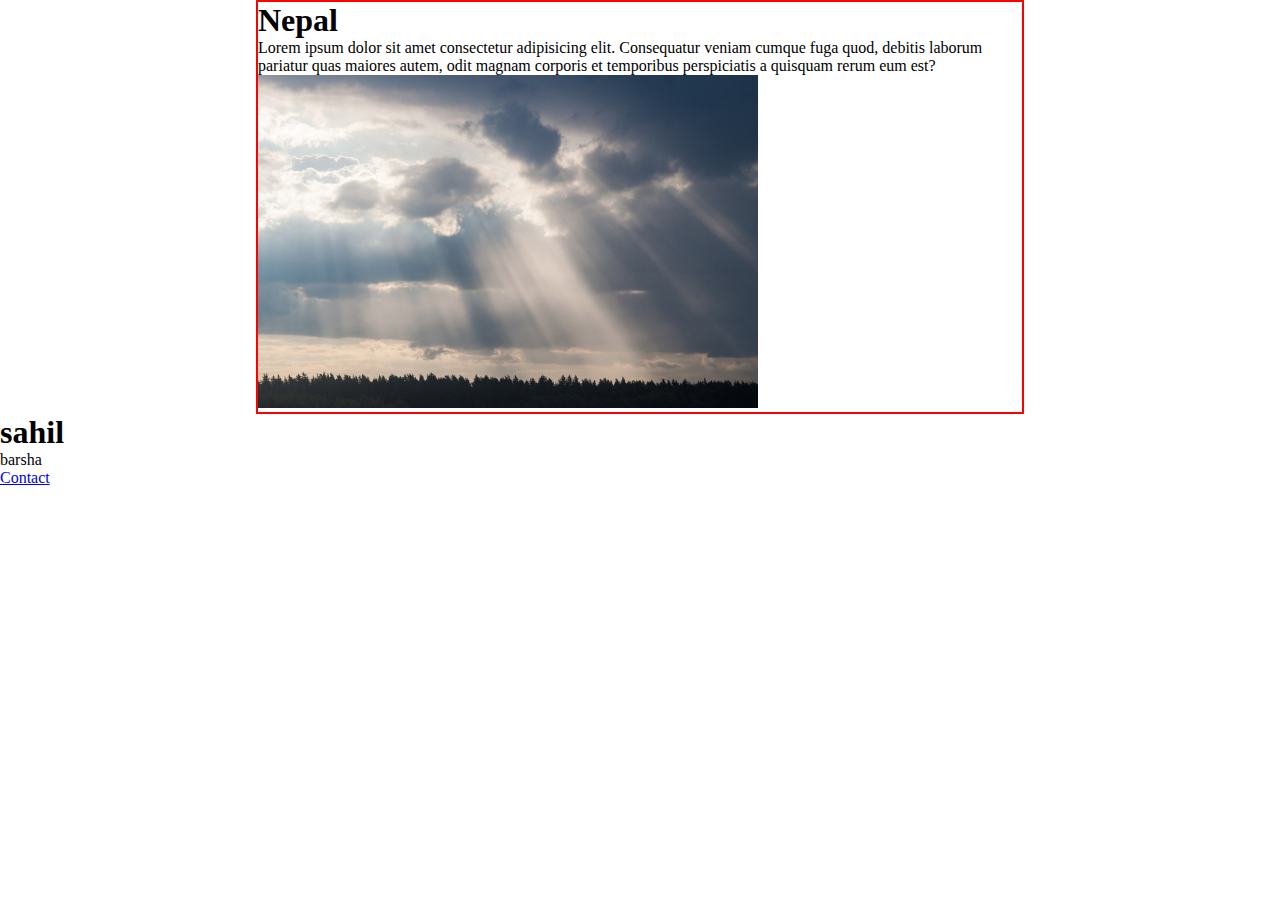
<file: index.html>
<!DOCTYPE html>
<html lang="en">

<head>
    <meta charset="UTF-8">
    <meta name="viewport" content="width=device-width, initial-scale=1.0">
    <title>First Html</title>
    <link rel="stylesheet" href="style.css">
</head>

<body>
    <div class="first">

        <h1>Nepal</h1>
        <p>Lorem ipsum dolor sit amet consectetur adipisicing elit. Consequatur veniam cumque fuga quod, debitis laborum
            pariatur quas maiores autem, odit magnam corporis et temporibus perspiciatis a quisquam rerum eum est?</p>
        <img width="500px" src="./assets/nature.jpg" alt="">
    </div>
    <h1>sahil</h1>
    <div>
        barsha
    </div>
    <div>
        <a href="form.html">Contact</a>
    </div>
</body>

</html>
</file>
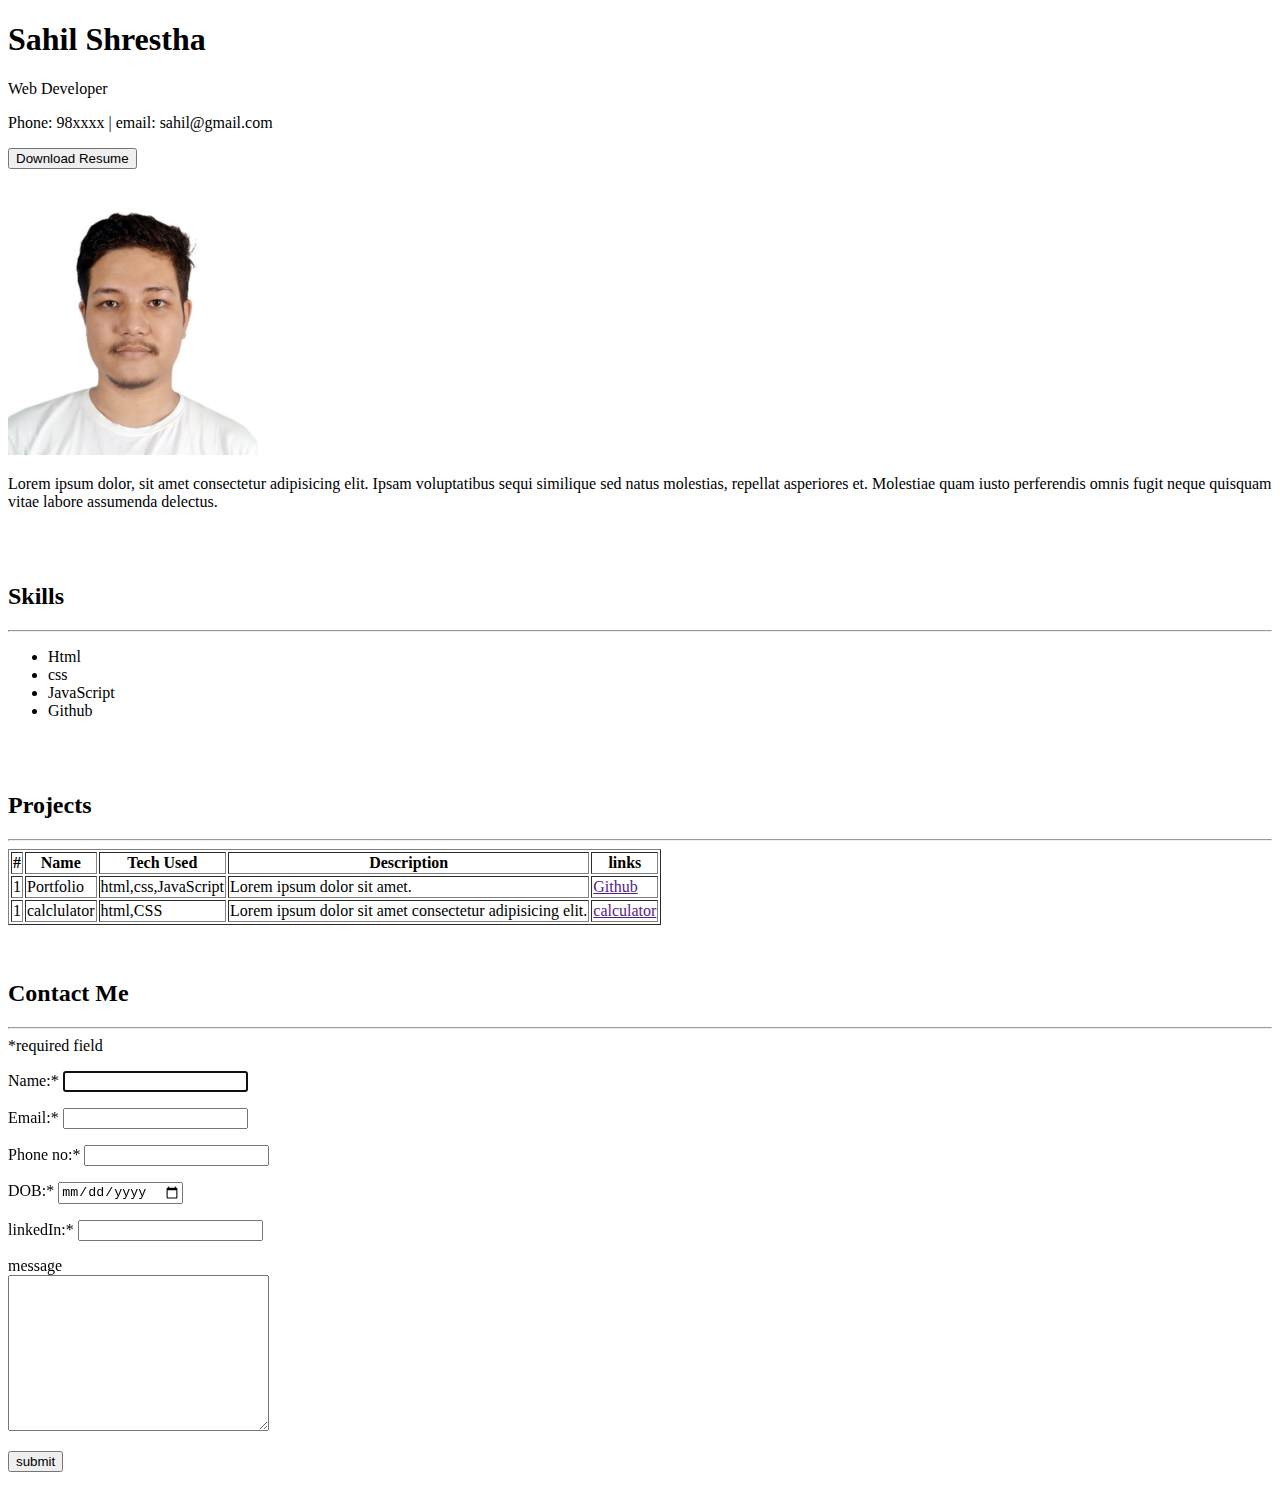
<file: challenges.html>
<!DOCTYPE html>
<html lang="en">

<head>
    <meta charset="UTF-8">
    <meta name="viewport" content="width=device-width, initial-scale=1.0">
    <title>Resume</title>
</head>

<body>
    <header>
        <h1>Sahil Shrestha</h1>
        <p>
            Web Developer
        </p>
        <p>
            Phone: 98xxxx | email: sahil@gmail.com
        </p>
        <button>Download Resume</button>

    </header>
    <br>
    <br>
    <main>
        <section>
            <div>
                <img src="./sahil.jpeg" alt="" width="250px">
            </div>
            <p>
                Lorem ipsum dolor, sit amet consectetur adipisicing elit. Ipsam voluptatibus sequi similique sed natus
                molestias, repellat asperiores et. Molestiae quam iusto perferendis omnis fugit neque quisquam vitae
                labore assumenda delectus.
            </p>

        </section>
        <br><br>

        <section>
            <div>
                <h2>Skills</h2>
                <hr>
                <ul>
                    <li>Html</li>
                    <li>css</li>
                    <li>JavaScript</li>
                    <li>Github</li>
                </ul>
            </div>
        </section>
        <br><br>

        <section>
            <div>
                <h2>Projects</h2>
                <hr>
                <table border="1">
                    <thead>
                        <th>#</th>
                        <th>Name</th>
                        <th>Tech Used</th>
                        <th>Description</th>
                        <th>links</th>
                    </thead>
                    <tbody>
                        <tr>
                            <td>1</td>
                            <td>Portfolio</td>
                            <td>html,css,JavaScript</td>
                            <td>Lorem ipsum dolor sit amet.</td>
                            <td><a href="">Github</a></td>
                        </tr>
                        <tr>
                            <td>1</td>
                            <td>calclulator</td>
                            <td>html,CSS</td>
                            <td>Lorem ipsum dolor sit amet consectetur adipisicing elit.</td>
                            <td><a href="">calculator</a></td>

                        </tr>
                    </tbody>
                </table>
            </div>
        </section><br><br>

        <section>
            <div>
                <h2>Contact Me</h2>
                <hr>
            </div>
            <div>
                <form action="">
                    *required field
                    <p>
                        <label for="name">Name:*</label>
                        <input type="text" name="name" id="name" autofocus required>
                    </p>
                    <p>
                        <label for="email">Email:*</label>
                        <input type="email" name="email" id="email" required>
                    </p>
                    <p>
                        <label for="number">Phone no:*</label>
                        <input type="number" name="number" id="number" required>
                    </p>
                    
                    <p>
                        <label for="date">DOB:*</label>
                        <input type="date" name="dateOfBirth" id="date" required>
                    </p>
                    
                    <p>
                        <label for="linkedIn">linkedIn:*</label>
                        <input type="url" name="linkedIn" id="linkedIn" required>
                    </p>
    
                    <p>
                        <label for="message">message</label><br>   
                        <textarea name="" id="message" cols="30" rows="10"></textarea>
                    </p>
    
                    <p>
                        <button>
                            submit
                        </button>
                    </p>
                </form>
               
            </div>
        </section>


    </main>


</body>

</html>
</file>
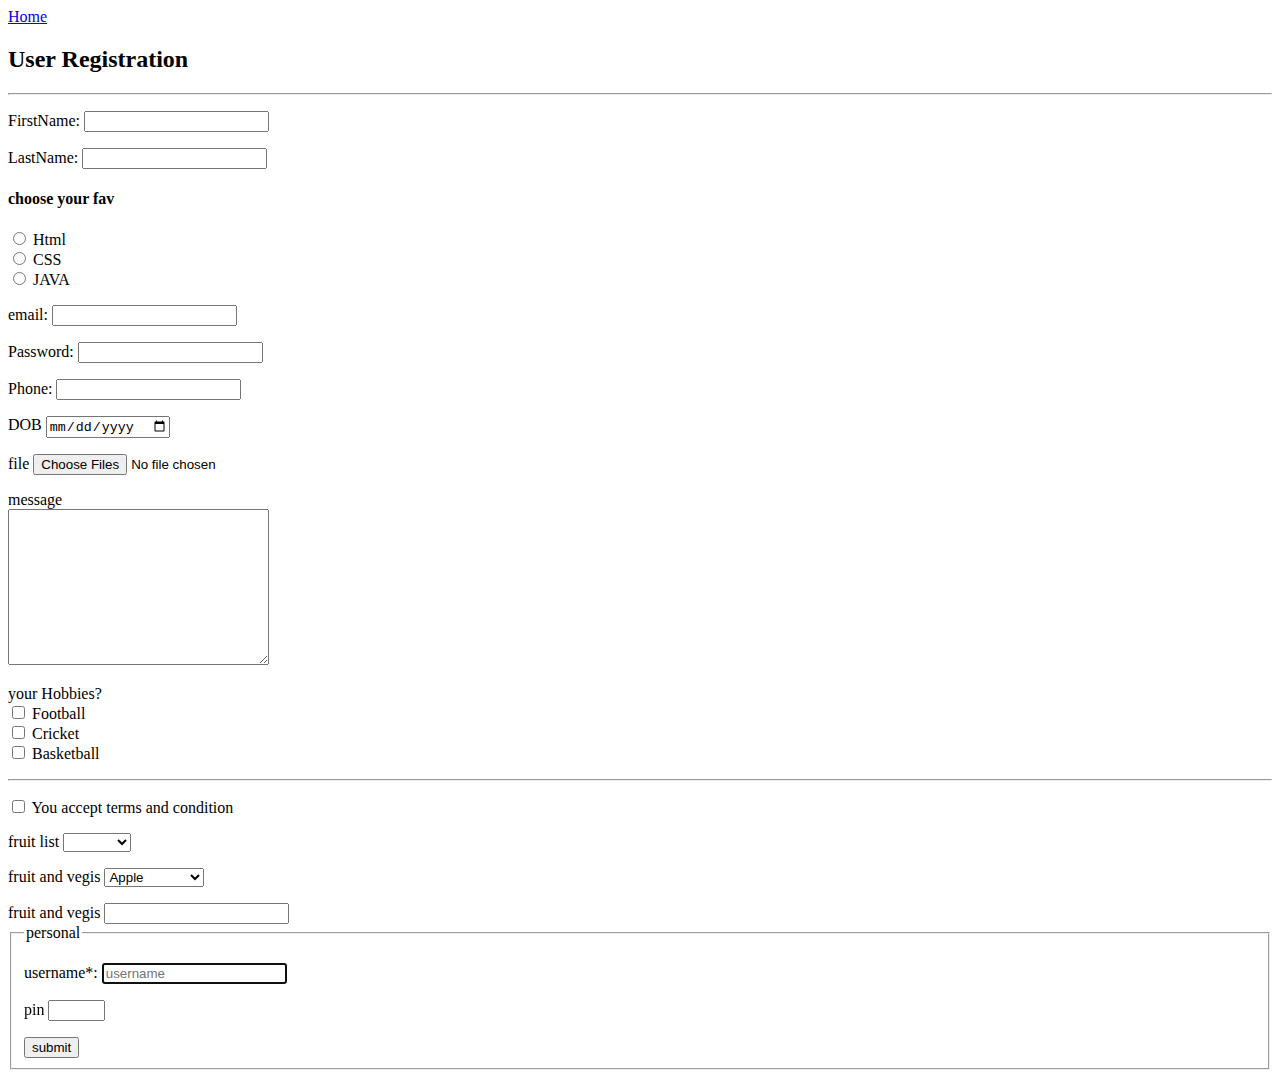
<file: form.html>
<!DOCTYPE html>
<html lang="en">

<head>
    <meta charset="UTF-8">
    <meta name="viewport" content="width=device-width, initial-scale=1.0">
    <title>Document</title>
</head>

<body>
    <div>
        <a href="/">Home</a>
    </div>
    <h2>User Registration</h2>
    <hr>
    <form action="">
        <p>
            <label for="fname">FirstName:</label>
            <input type="text" id="fname" name="FirstName" required autocomplete="on">
        </p>

        <p>
            <label for="lname">LastName:</label>
            <input type="text" id="lname" name="LastName"><br>
        </p>


        <!-- radio -->
        <h4>choose your fav</h4>
        <input type="radio" id="html" value="Html" name="program">
        <label for="html">Html</label><br>

        <input type="radio" id="css" value="CSS" name="program">
        <label for="css">CSS</label><br>

        <input type="radio" id="Java" value="JAVA" name="program">
        <label for="Java">JAVA</label><br>

        <!-- email -->
        <p>
            <label>email:</label>
            <input type="email" name="" id="">
        </p>

        <!-- password -->
        <p>
            <label for="">Password:</label>
            <input type="password" name="" id="">
        </p>

        <!-- phone number -->
        <p>
            <label for="">Phone:</label>
            <input type="number" name="" id="">
        </p>

        <!-- DOB -->
        <p>
            <label for="">DOB</label>
            <input type="date" name="" id="">
        </p>

        <!-- file -->
        <p>
            <label for="">file</label>
            <input type="file" name="" id="" multiple>
        </p>

        <!-- message -->
        <p>
            <label for="">message</label><br>
            <textarea name="" id="" cols="30" rows="10"></textarea>

        </p>

        <!-- check box -->
        <p>
            <label for="">your Hobbies?</label><br>
            <input type="checkbox" name="" id="">
            <label for="">Football</label><br>

            <input type="checkbox" name="" id="">
            <label for="">Cricket</label><br>

            <input type="checkbox" name="" id="">
            <label for="">Basketball</label><br>
        </p>

        <hr>

        <p>
            <input type="checkbox" name="" id="">
            <label for="">You accept terms and condition</label>
        </p>

        <!-- drop and down list -->
        <p>
            <label for="">fruit list</label>
            <select name="fruit" id="">
                <option value=""></option>
                <option value="Apple">Apple</option>
                <option value="Banana">Banana</option>
                <option value="Mango">Mango</option>
                <option value="orange">orange</option>
            </select>
        </p>

        <!-- drop and down list having fruit and vegis -->

        <p>
            <label for="">fruit and vegis</label>
            <select name="" id="">
                <optgroup label="fruit">
                    <option value="Apple">Apple</option>
                    <option value="Banana">Banana</option>
                    <option value="Mango">Mango</option>
                    <option value="orange">orange</option>
                </optgroup>

                <optgroup label="vegis">
                    <option value="cabbage">cabbage</option>
                    <option value="cauliflower">cauliflower</option>
                    <option value="ladyfinger">ladyfinger</option>

                </optgroup>
            </select>
        </p>

        <!-- new dropdownlist -->
        <label for="">fruit and vegis</label>
        <input type="text" list="linked">
        <datalist id="linked">
            <option value="Apple">Apple</option>
            <option value="Banana">Banana</option>
            <option value="Mango">Mango</option>
            <option value="orange">orange</option>
        </datalist>

        <!-- fieldset -->
         <fieldset>
            <legend>personal</legend>
            <p>
                <label for="">username*:</label>
                <input type="text" placeholder="username" autofocus>
            </p>

            <p>
                <label for="">pin</label>
                <input type="text" maxlength="4" size="4">
            </p>
            <!-- button -->
        <button>submit</button>
         </fieldset>
        
    </form>
</body>

</html>
</file>
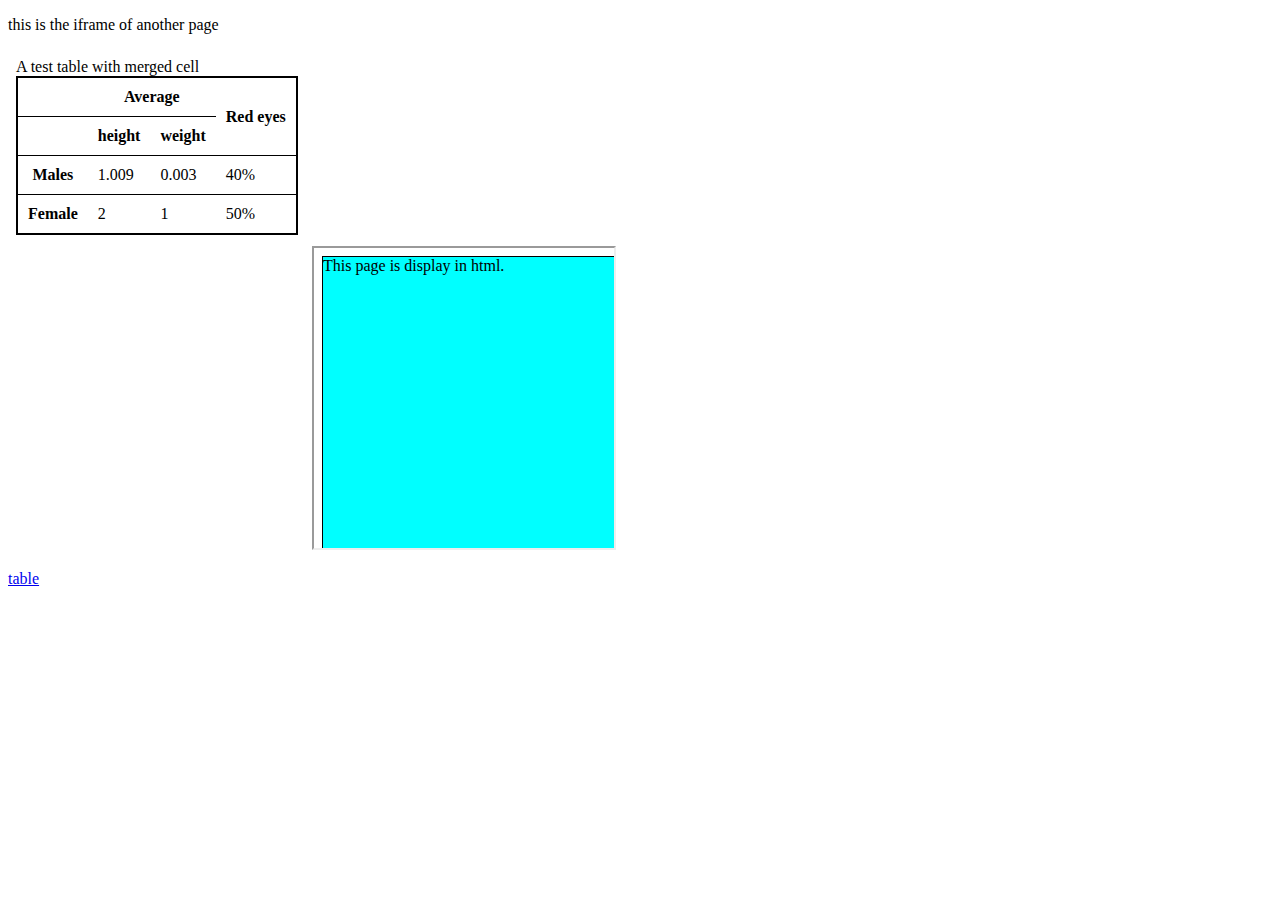
<file: iframe.html>
<!DOCTYPE html>
<html lang="en">
<head>
    <meta charset="UTF-8">
    <meta name="viewport" content="width=device-width, initial-scale=1.0">
    <title>iframe</title>
</head>
<body>
    <!-- it is used to display a webpage with in a webpage -->
     <p>this is the iframe of another page</p>
     <iframe src="./table.html" frameborder="0" title="table" width="300px" height="500px"></iframe>

     <!-- iframe target for a link -->
      <iframe src="./p.html" frameborder="2" name="table" title="iframe_example"  width="300px" height="300px"></iframe>
      <p><a href="./table.html" target="table">table</a></p>

</body>
</html>
</file>
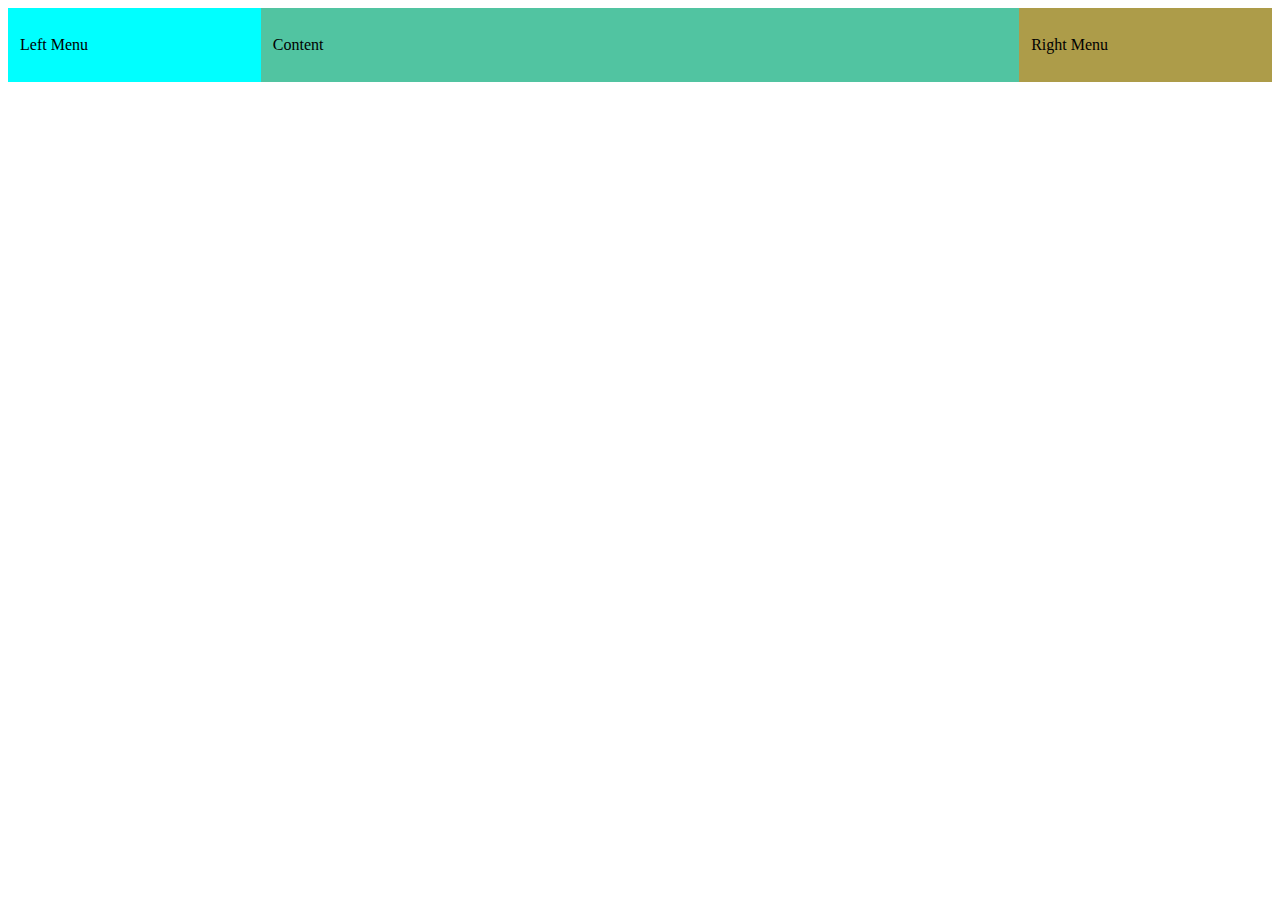
<file: mediaquery.html>
<!DOCTYPE html>
<html lang="en">

<head>
    <meta charset="UTF-8">
    <meta name="viewport" content="width=device-width, initial-scale=1.0">
    <title>Document</title>
    <style>
        *{
            box-sizing: border-box;
        }
        .left {
            background-color: aqua;
            width: 20%;
            float: left;
            padding: 12px;
        }

        .content {
            background-color: rgb(81, 196, 161);
            width: 60%;
            float: left;
            padding: 12px;
        }

        .right {
            background-color: rgb(173, 156, 73);
            width: 20%;
            float: left;
            padding: 12px;
        }

        @media screen and (max-width: 800px) {
            .left, .content, .right {
                width: 100%;
                float: none;
            }
        }
    </style>
</head>

<body>
    <div>
        <div class="left">
            <p>Left Menu</p>
        </div>
        <div class="content">
            <p>Content</p>
        </div>
        <div class="right">
            <p>Right Menu</p>
        </div>
    </div>
</body>

</html>
</file>
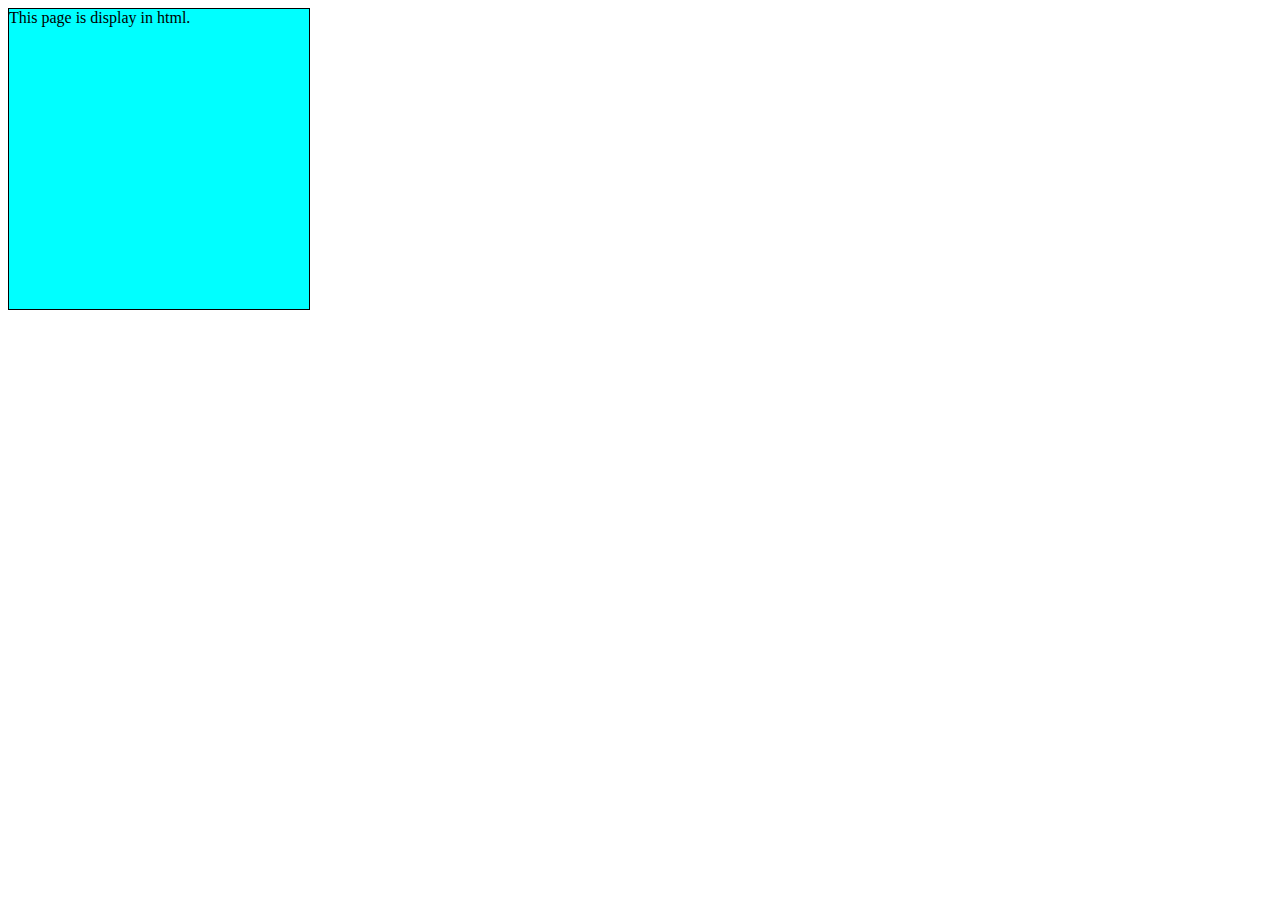
<file: p.html>
<!DOCTYPE html>
<html lang="en">
<head>
    <meta charset="UTF-8">
    <meta name="viewport" content="width=device-width, initial-scale=1.0">
    <title>Document</title>
    <style>
        div{
            background-color: aqua;
            border: 1px solid black;
            width: 300px;
            height:300px;

        }
    </style>
</head>
<body>
    <div>
        This page is display in html.
    </div>
</body>
</html>
</file>
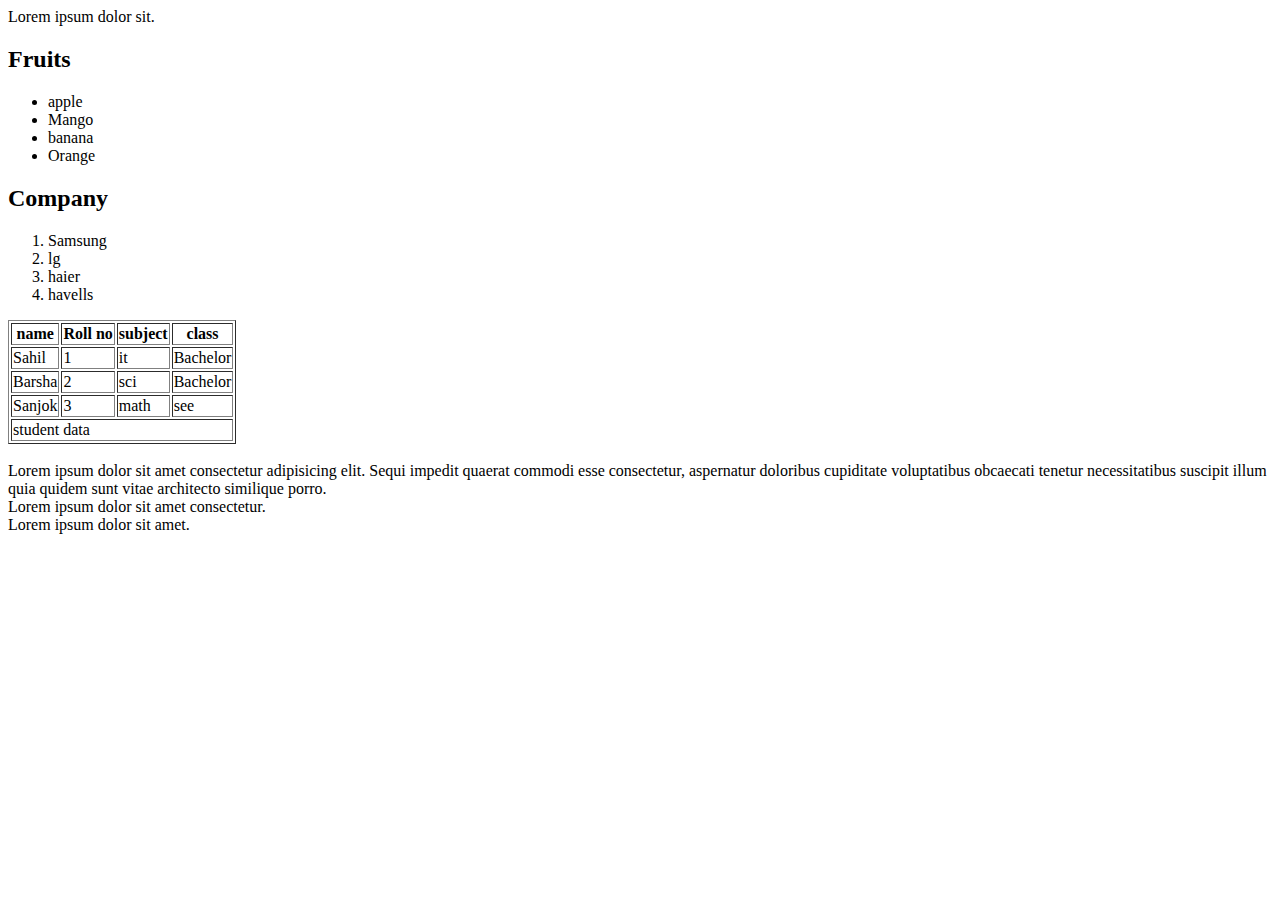
<file: seantic.html>
<!DOCTYPE html>
<html lang="en">

<head>
    <meta charset="UTF-8">
    <meta name="viewport" content="width=device-width, initial-scale=1.0">
    <title>semantic</title>
</head>

<body>
    <header>Lorem ipsum dolor sit.</header>
    <main>
        <!-- list -->
        <section>
            <h2>Fruits</h2>
            <ul>
                <li>apple</li>
                <li>Mango</li>
                <li>banana</li>
                <li>Orange</li>

            </ul>
        </section>
        <h2>Company</h2>
        <ol>
            <li>Samsung</li>
            <li>lg</li>
            <li>haier</li>
            <li>havells</li>
        </ol>
        <section>
            <table border="1">
                <thead>
                    <tr>
                        <th>name</th>
                        <th>Roll no</th>
                        <th>subject</th>
                        <th>class</th>
                    </tr>
                </thead>
                <tbody>
                    <tr>
                        <td>Sahil</td>
                        <td>1</td>
                        <td>it </td>
                        <td>Bachelor</td>
                    </tr>
                    <tr>
                        <td>Barsha</td>
                        <td>2</td>
                        <td>sci</td>
                        <td>Bachelor</td>
                    </tr>
                    <tr>
                        <td>Sanjok</td>
                        <td>3</td>
                        <td>math</td>
                        <td>see</td>
                    </tr>

                </tbody>
                <tfoot>
                    <tr>
                        <td colspan="4">student data</td>
                    </tr>
                </tfoot>
            </table>
        </section><br>

        <article>Lorem ipsum dolor sit amet consectetur adipisicing elit. Sequi impedit quaerat commodi esse
            consectetur, aspernatur doloribus cupiditate voluptatibus obcaecati tenetur necessitatibus suscipit illum
            quia quidem sunt vitae architecto similique porro.</article>
        <aside>Lorem ipsum dolor sit amet consectetur.</aside>
    </main>
    <footer>Lorem ipsum dolor sit amet.</footer>
</body>

</html>
</file>
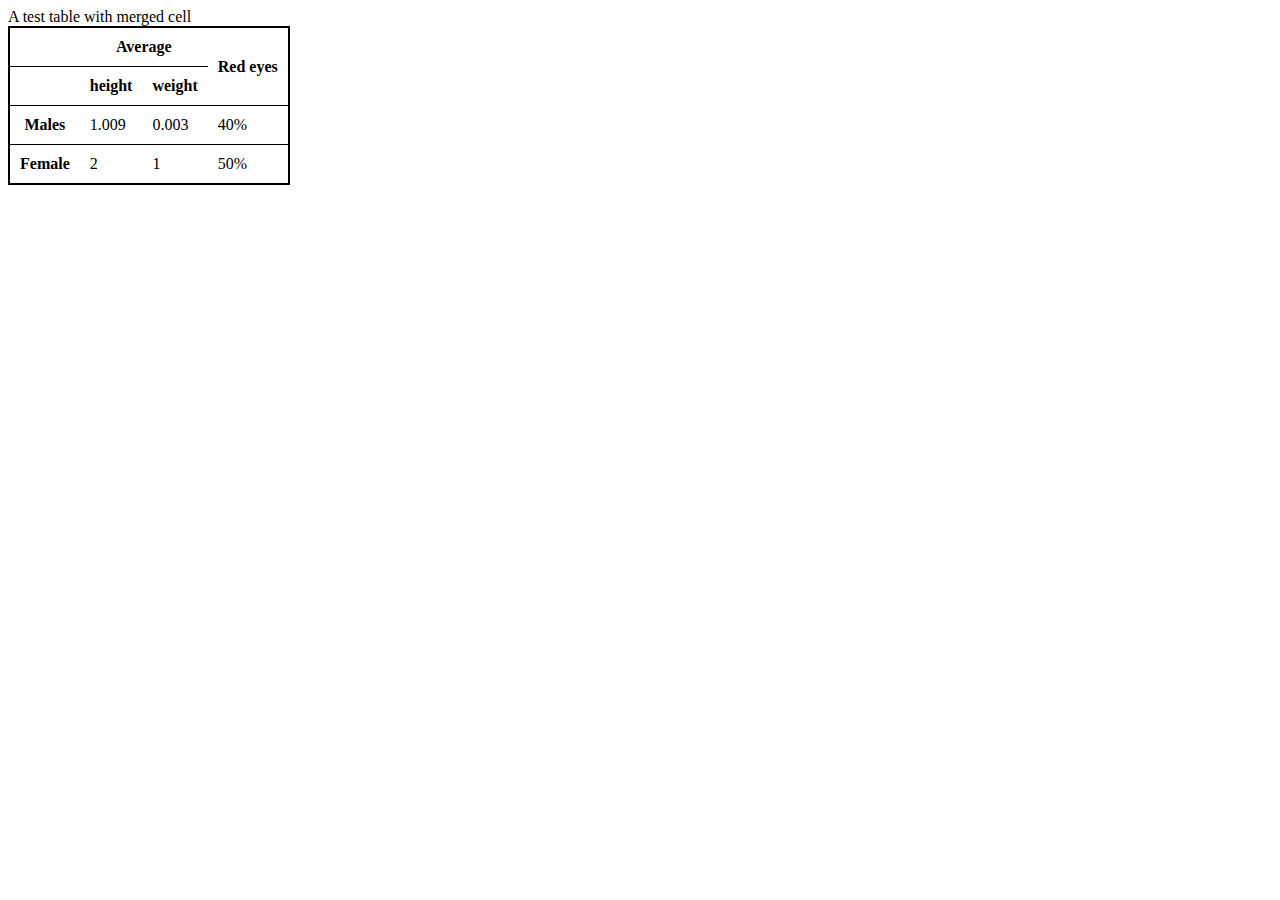
<file: table.html>
<!DOCTYPE html>
<html lang="en">

<head>
    <meta charset="UTF-8">
    <meta name="viewport" content="width=device-width, initial-scale=1.0">
    <title>table</title>
    <style>
       table,th,
        td {
           
            border-collapse: collapse;
           
        }
        table{
            border:2px solid black;
        }
        th,td{
            padding: 10px;
        }
        tr{
            border-bottom: 1px solid black;
        }
    </style>
</head>

<body>
    <!-- <table border="1">
        <thead>
            <tr>
                <th colspan="3">2022</th>
            </tr>
        </thead>
        <tbody>
            <tr>
                <td>sahil</td>
                <td>sanjok</td>
                <td>santosh</td>
            </tr>
            <tr>
                <td colspan="2" rowspan="2">Fiesta</td>
                <td></td>

            </tr>
            <tr>

                <td></td>

            </tr>
            <tr>
                <td>abc</td>
                <td>def</td>
                <td>ghoi</td>
            </tr>
        </tbody>
    </table> -->

    <!-- table practice -->
    <caption>A test table with merged cell</caption>
    <table>
        <thead>
            <tr>
                <th></th>
                <th colspan="2">Average</th>
                <th rowspan="2">Red eyes</th>
            </tr>
            <tr>
                <th></th>
                <th>height</th>
                <th>weight</th>

            </tr>
        </thead>
        <tbody>
            <tr>
                <th>Males</th>
                <td>1.009</td>
                <td>0.003</td>
                <td>40%</td>
            </tr>
            <tr>
                <th>Female</th>
                <td>2</td>
                <td>1</td>
                <td>50%</td>
            </tr>
        </tbody>
    </table>
</body>

</html>
</file>
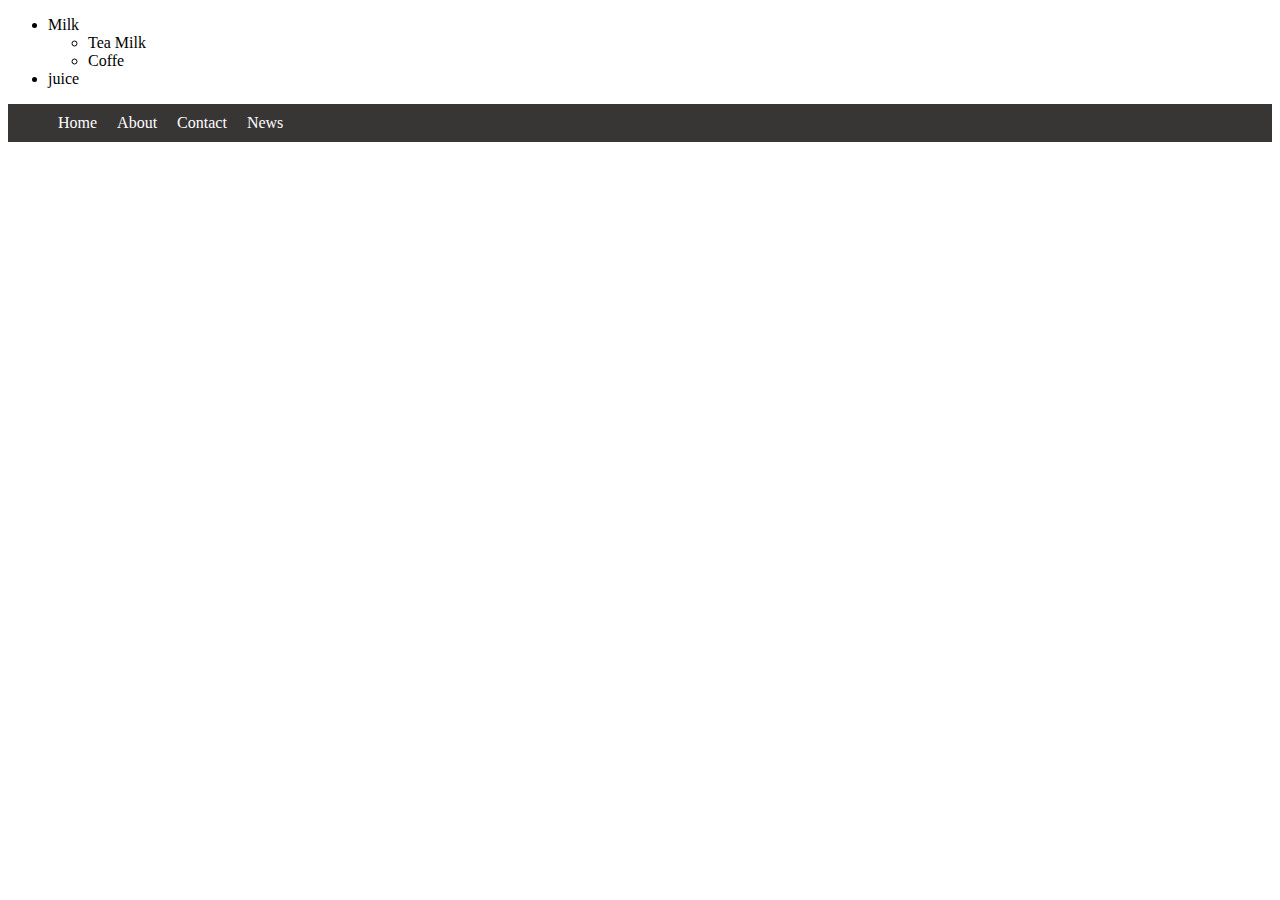
<file: unorderedList.html>
<!DOCTYPE html>
<html lang="en">

<head>
    <meta charset="UTF-8">
    <meta name="viewport" content="width=device-width, initial-scale=1.0">
    <title>unordered list</title>
    <style>
        .navbar {
            margin-top: 10px;
            background-color: rgb(56, 53, 53);
            overflow: hidden;

        }

        .navbar li {
            float: left;
            list-style-type: none;
        }

        a {
            padding: 10px;
            text-decoration: none;
            color: white;
            display: block;

        }
        a:hover{
            background-color: black;
        }
       
    </style>
</head>

<body>
    <!-- netsed unordered list -->
    <ul>
        <li>Milk
            <ul>
                <li>Tea Milk</li>
                <li>Coffe</li>
            </ul>
        </li>
        <li>juice</li>
    </ul>

    <!-- creating a navbar -->
    <ul class="navbar">
        <li><a href="">Home</a></li>
        <li><a href="">About</a></li>
        <li><a href="">Contact</a></li>
        <li><a href="">News</a></li>
    </ul>
</body>

</html>
</file>
<file: style.css>
*{
    padding: 0px;
    margin: 0px;
    box-sizing: border-box;

}
.first{
    border: 2px solid red;
    width: 60%;
   margin: auto;
}
</file>
